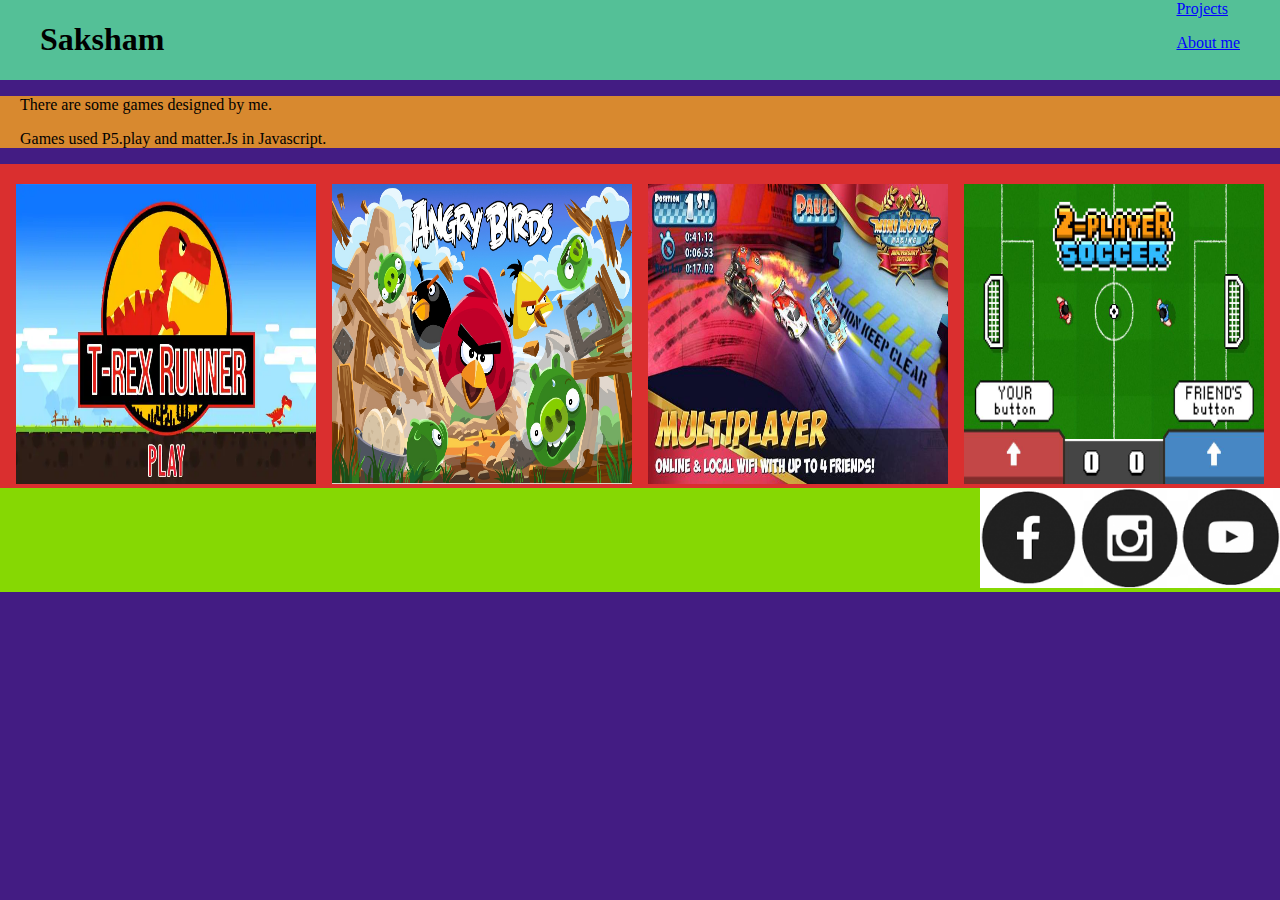
<file: index.html>
<!DOCTYPE HTML>
<html>

<head>
    <title>
        "My Portfolio"
    </title>

    
    <link rel="stylesheet" type="text/css" href="style.css">

</head>

<body>

   <div class="header"><h1>
        <center> Saksham </center>
   </h1>
            <div class="project">
            <a href="index.html">
                Projects
            </a>
                <p>
            <a href="aboutMe.html">
                About me
            </a></div>
        </div> 
                </p>
                <div class="game">
            <p>
                There are some games designed by me.
            </p> 
            <p>
                Games used P5.play and matter.Js in Javascript.
            <p>    
               </div> 
    <div class="allGames">
        <div class="item">           
        <a href="https://sakshamjain17.github.io/trex-running-game/">
            <img src="Icons/trex_game.png" width="300" height="300"/>
        </a>
        <h2> trex Runner Game </h2>
        </div>
        <div class="item">           
        <a href="">
            <img src="Icons/angy_birds.jpg"width="300" height="300"/>
        </a>
        <h2> Angry Birds Game </h2>
        </div>
        <div class="item">           
        <a href="">
            <img src="Icons/car_Racing.jpg"width="300" height="300"/>
        </a>
        <h2> Multiplayer Car Racing Game </h2>
    </div>
    <div class="item">
        <a href="">
            <img src="Icons/soccer.jpg"width="300" height="300"/>
        </a>
        <h2> Soccer Game </h2>
    </div>
    </div>


    <div class="icons">
        <a>
            <img src="Icons/fb.png" width=100 height=100/>
        </a>

        <a>
            <img src="Icons/insta.png" width=100 height=100/>
        </a>

        <a>
            <img src="Icons/youtube.png" width=100 height=100/>
        </a>
    </div>
</body>

</html>
</file>
<file: style.css>
html,
body {
  margin: 0;
  padding: 0;
}

.header {
  background-color: #54c097;
  display: flex;
  justify-content: space-between;
}

h1{
  margin-left: 20px;
  padding-left: 20px;
}
.project{
  margin-right: 20px;
  padding-right: 20px;
}
.game {
  background-color: #d8892f;
  padding-left: 20px;
}
.allGames {
  background-color: #da2f2f;
  display: flex;
  justify-content: space-evenly;
  flex-wrap: wrap;
  padding-top: 20px;
}
a:link{
  color: blue;
}
a:visited{
  color: red;
}
.icons {
  background-color: #86d803;
  display: flex;
  justify-content: flex-end;
}
body {
  background-color: #431c83;
}
.item{
  position: relative;
}
.item h2{
  position: absolute;
  top: 15%;
  left: 35%;
  transform: translate(-30%, -10%);
  text-align: center;
  opacity: 0;
} 
.item:hover h2{
  opacity: 1;  
}
.item:hover img{
  opacity: 0.1;
}
</file>
